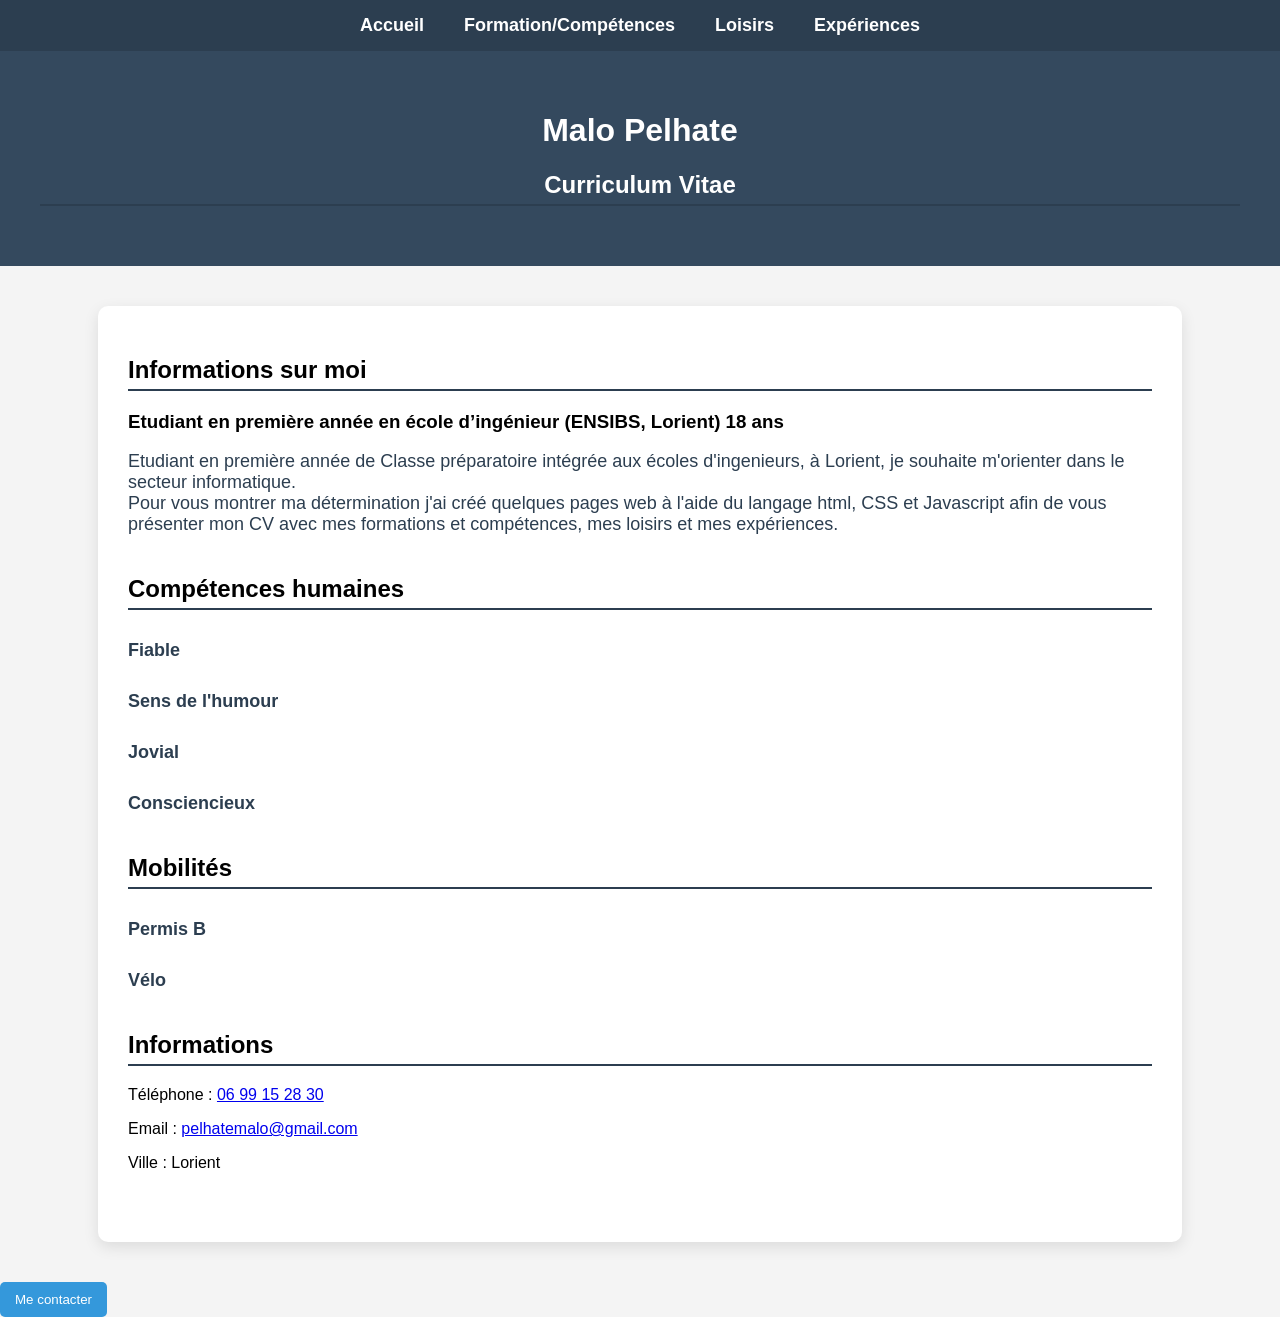
<file: index.html>
<!DOCTYPE html>
<html lang="fr">

<head>
    <meta charset="UTF-8">
    <title>CV - Malo Pelhate</title>
    <link rel="stylesheet" href="style.css">
</head>

<body>

<!-- Navigation -->

<nav>
    <ul>
        <li><a href="#index">Accueil</a></li>
        <li><a href="formations.html">Formation/Compétences</a></li>
        <li><a href="loisirs.html">Loisirs</a></li>
        <li><a href="experiences.html">Expériences</a></li>
    </ul>
</nav>

<!-- Header -->

<header id="accueil">
    <h1>Malo Pelhate</h1>
    <h2>Curriculum Vitae</h2>
</header>

<div class="container">



<section id="infos">
    <h2>Informations sur moi</h2>

    <h3>Etudiant en première année en école d’ingénieur (ENSIBS, Lorient) 
18 ans </h3>
    <p>Etudiant en première année de Classe préparatoire intégrée aux écoles d'ingenieurs, à Lorient, je souhaite m'orienter dans le secteur informatique.<br>
          Pour vous montrer ma détermination j'ai créé quelques pages web à l'aide du langage html, CSS et Javascript afin de vous présenter mon CV avec mes formations et compétences, mes loisirs et mes expériences.</p>
</section>

<section>
<h2>Compétences humaines</h2>
 <ul>
        <li>Fiable</li>
        <li>Sens de l'humour</li>
        <li>Jovial</li>
        <li>Consciencieux</li>
    </ul>
</section>

<section>
<h2>Mobilités</h2>
 <ul>
        <li>Permis B</li>
        <li>Vélo</li>
    </ul>
</section>

<section>
<h2>Informations</h2>
<p>Téléphone : <a href="tel:+33699152830">06 99 15 28 30</a></p>
<p>Email : <a href="mailto:pelhatemalo@gmail.com">pelhatemalo@gmail.com</a></p>
<p>Ville : Lorient</p>
</section>

</div>
<button onclick="message()">Me contacter</button>
<script src="jv.js"></script>
</body>
</html>
</file>
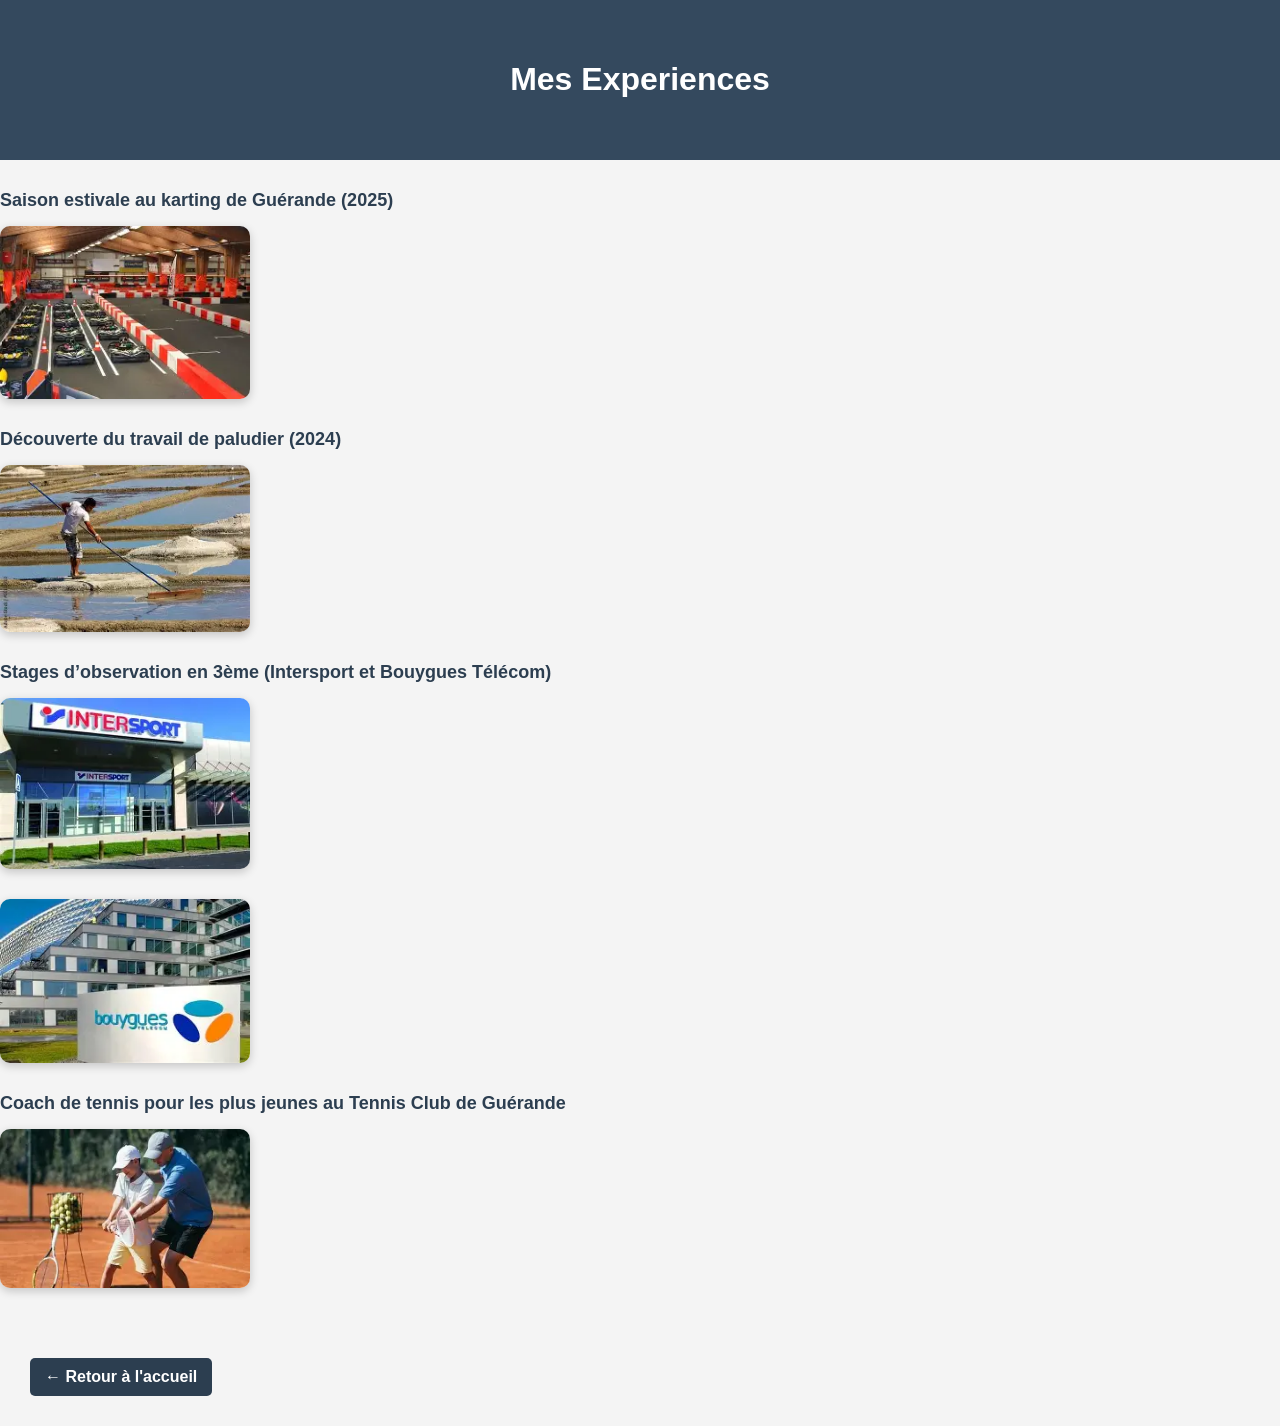
<file: experiences.html>
<!DOCTYPE html>
<html lang="fr">

<head>
<meta charset="UTF-8">
<title>Mes Experiences</title>
<link rel="stylesheet" href="style.css">
</head>

<body>

<header>
<h1>Mes Experiences</h1>
</header>

<body>
<section>
    <ul>
        <li>Saison estivale au karting de Guérande (2025)</li>
        <img src="karting.png" alt="karting">
        <li>Découverte du travail de paludier (2024)</li>
        <img src="paludier.png" alt="Paludier">
        <li>Stages d’observation en 3ème (Intersport et Bouygues Télécom)</li>
        <img src="intersport.png" alt="Intersport">
        <img src="bouygues.png" alt="Bouygues">
        <li>Coach de tennis pour les plus jeunes au Tennis Club de Guérande</li>
        <img src="coach.png" alt="Coach">
    </ul>
</section>
</body>
</html>
<a href="index.html" class="retour">← Retour à l'accueil</a>



</div>

</div>

</body>
</html>
</file>
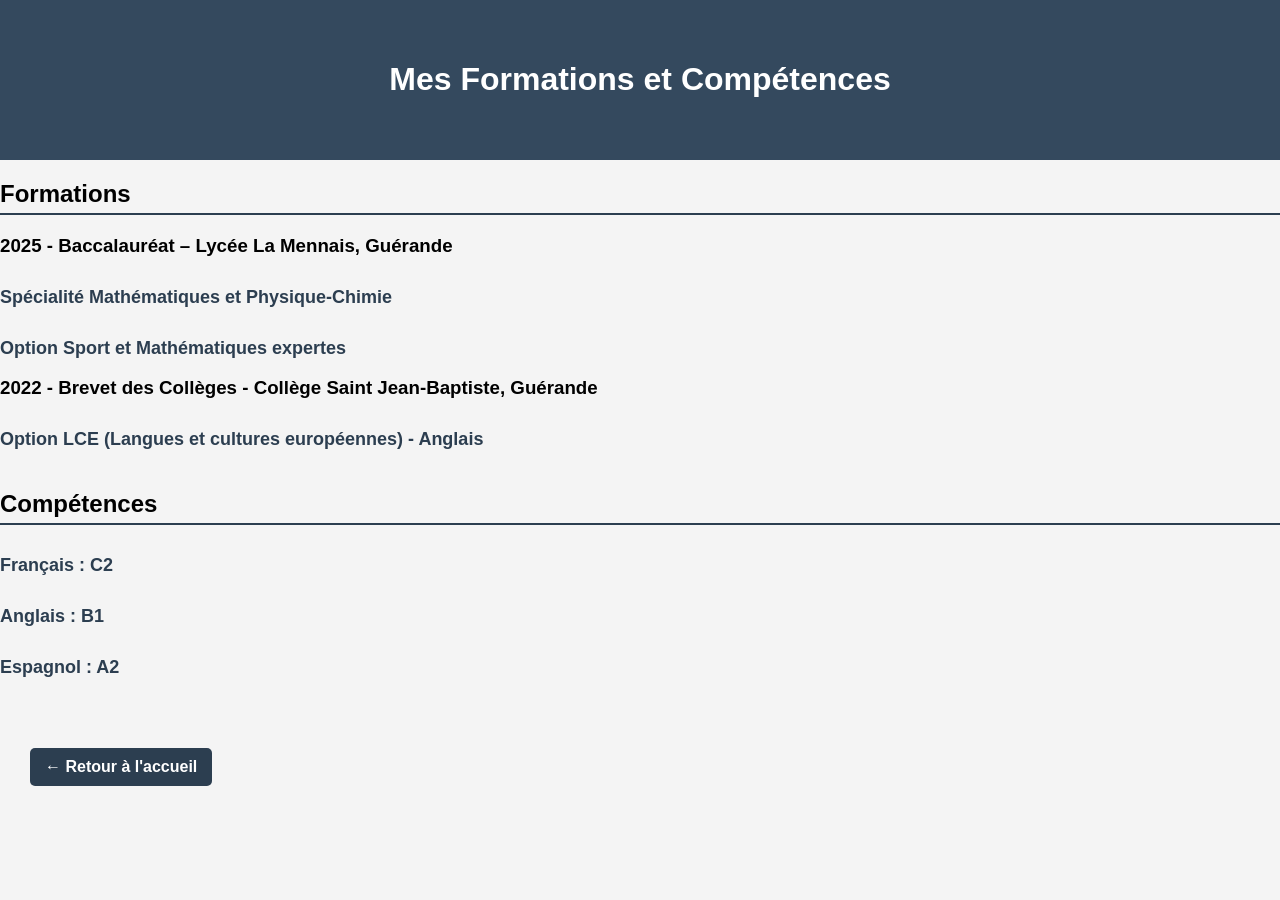
<file: formations.html>
<!DOCTYPE html>
<html lang="fr">

<head>
<meta charset="UTF-8">
<title>Mes Formations et Compétences</title>
<link rel="stylesheet" href="style.css">
</head>

<body>

<header>
<h1>Mes Formations et Compétences</h1>
</header>

<body>
<section>
    <h2>Formations</h2>
    <h3>2025 - Baccalauréat – Lycée La Mennais, Guérande</h3>
    <ul>
        <li>Spécialité Mathématiques et Physique-Chimie</li>
        <li>Option Sport et Mathématiques expertes</li>
    </ul>

    <h3>2022 - Brevet des Collèges - Collège Saint Jean-Baptiste, Guérande</h3>
    <ul>
        <li>Option LCE (Langues et cultures européennes) - Anglais</li>
    </ul>
</section>

<section id="competences">
    <h2>Compétences</h2>
    <ul>
        <li>Français : C2</li>
        <li>Anglais : B1</li>
        <li>Espagnol : A2</li>
    </ul>
</section>
</body>
</html>
<a href="index.html" class="retour">← Retour à l'accueil</a>



</div>

</div>

</body>
</html>
</file>
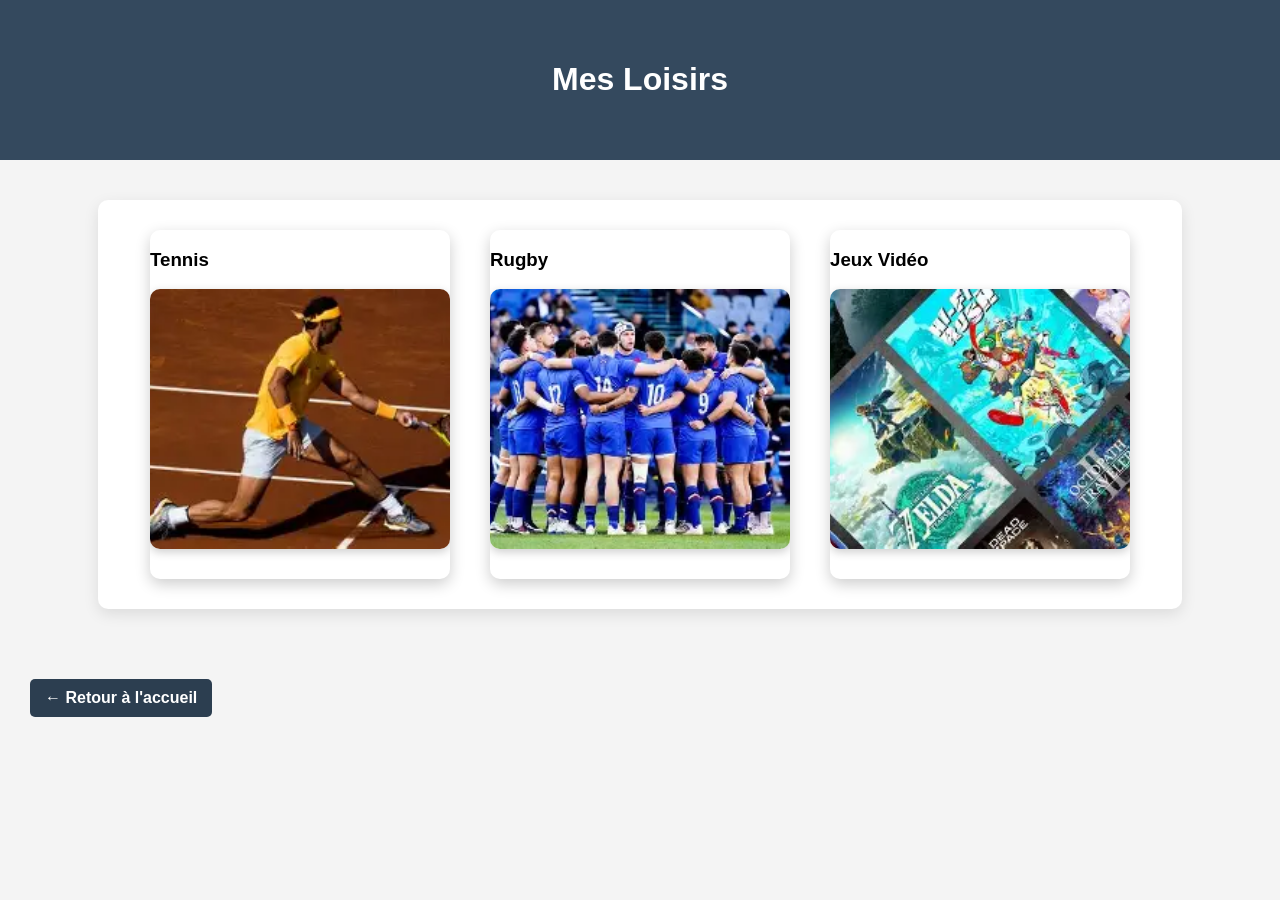
<file: loisirs.html>
<!DOCTYPE html>
<html lang="fr">

<head>
<meta charset="UTF-8">
<title>Mes Loisirs</title>
<link rel="stylesheet" href="style.css">
</head>

<body>

<header>
<h1>Mes Loisirs</h1>
</header>

<div class="container">

<div class="loisirs">

<div class="card">
<h3>Tennis</h3>
<img src="tennis.png" alt="Tennis">
<div class="overlay">
Je pratique le tennis depuis petit et c'est encore le cas maintenant en plus des cours
</div>
</div>

<div class="card">
<h3>Rugby</h3>
<img src="rugby.png" alt="Rugby">
<div class="overlay">
Le rugby est un sport que j'ai pratiqué et j'adore encourager l'équipe de France.
</div>
</div>

<div class="card">
<h3>Jeux Vidéo</h3>
<img src="jeux.png" alt="Jeux vidéo">
<div class="overlay">
Les jeux vidéo sont un moyen de me détendre avec mes amis ou tout seul le week-end.
</div>
</div>

</div>

</div>

<a href="index.html" class="retour">← Retour à l'accueil</a>

</body>
</html>
</file>
<file: style.css>
/* ================= GENERAL ================= */

body{
font-family: Arial, sans-serif;
margin:0;
background:#f4f4f4;
scroll-behavior:smooth;
}

/* ================= NAVIGATION ================= */

nav{
background:#2c3e50;
padding:15px;
position:sticky;
top:0;
}

nav ul{
list-style:none;
display:flex;
justify-content:center;
margin:0;
padding:0;
}

nav li{
margin:0 20px;
}

nav a{
color:white;
text-decoration:none;
font-weight:bold;
}

nav a:hover{
color:#3498db;
}

/* ================= HEADER ================= */

header{
text-align:center;
padding:40px;
background:#34495e;
color:white;
}

/* ================= CONTENU ================= */

.container{
width:80%;
margin:40px auto;
background:white;
padding:30px;
border-radius:10px;
box-shadow:0 5px 15px rgba(0,0,0,0.1);
}

section{
margin-bottom:40px;
}

h2{
border-bottom:2px solid #2c3e50;
padding-bottom:5px;
}

#infos p{
font-size:18px;
color:#2c3e50;
}

/* ================= EXPERIENCES ================= */

ul{
list-style:none;
padding:0;
}

li{
font-size:18px;
font-weight:bold;
margin-top:30px;
color:#2c3e50;
}

img{
display:block;
width:250px;
margin:15px 0 30px 0;
border-radius:10px;
box-shadow:0 3px 10px rgba(0,0,0,0.2);
}

/* ================= LOISIRS ================= */

.loisirs{
display:flex;
gap:40px;
flex-wrap:wrap;
justify-content:center;
}

.card{
position:relative;
width:300px;
overflow:hidden;
border-radius:10px;
box-shadow:0 5px 15px rgba(0,0,0,0.2);
}


.card img{
width:100%;
height:260px;
object-fit:cover;
display:block;
}

/* Texte caché sur l'image */

.card:hover .overlay{
opacity:1;
}

.overlay{
position:absolute;
top:0;
left:0;
width:90%;
height:90%;
background:rgba(0,0,0,0.7);
color:white;
display:flex;
align-items:center;
justify-content:center;
text-align:center;
padding:20px;
opacity:0;
}


/* ================= BOUTONS ================= */

button{
background:#3498db;
color:white;
border:none;
padding:10px 15px;
cursor:pointer;
border-radius:5px;
}

button:hover{
background:#2980b9;
}

.retour{
display:inline-block;
margin:30px;
text-decoration:none;
background:#2c3e50;
color:white;
padding:10px 15px;
border-radius:5px;
font-weight:bold;
}

.retour:hover{
background:#3498db;
}

/* ================= FOOTER ================= */

footer{
text-align:center;
background:#ddd;
padding:10px;
}
</file>
